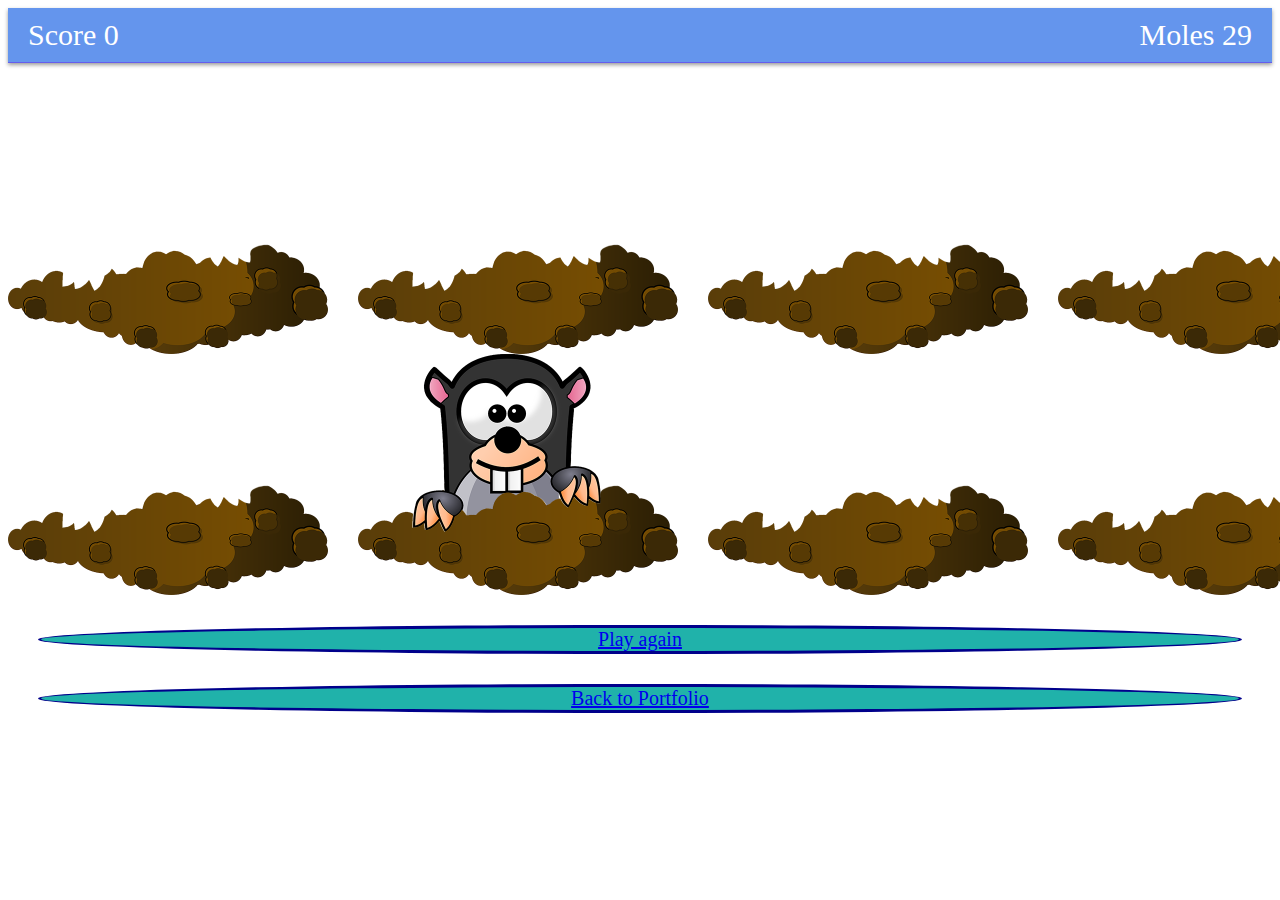
<file: Mole/mole.html>
<!DOCTYPE html>
<html>

<head>
    <link rel="stylesheet" type="text/css" href="mole.css" />
    <script type="text/javascript" src="mole.js"></script>
</head>

<body>
    <!-- UNCOMMENT THE CODE BELOW WHEN DIRECTED -->
    <div class="sb">
        <div class="sb__score-holder">Score <span class="sb__score">0</span></div>
        <div class="sb__game-over sb__game-over--hidden">Game Over</div>
        <div class="sb__mole-counter">Moles <span class="sb__moles">30</span></div>
    </div>

    <!-- Your code here -->


    <div class="pf">
        <div class="wgs">
            <img class="wgs__mole-head wgs__mole-head--hidden" src="/Mole/mole-head.png" alt="molehead" />
            <img class="wgs__dirt-pile" src="/Mole/mole-hill.png" alt="molehill" />
        </div>
        <div class="wgs">
            <img class="wgs__mole-head wgs__mole-head--hidden" src="/Mole/mole-head.png" alt="molehead" />
            <img class="wgs__dirt-pile" src="/Mole/mole-hill.png" alt="molehill" />
        </div>
        <div class="wgs">
            <img class="wgs__mole-head wgs__mole-head--hidden" src="/Mole/mole-head.png" alt="molehead" />
            <img class="wgs__dirt-pile" src="/Mole/mole-hill.png" alt="molehill" />
        </div>
        <div class="wgs">
            <img class="wgs__mole-head wgs__mole-head--hidden" src="/Mole/mole-head.png" alt="molehead" />
            <img class="wgs__dirt-pile" src="/Mole/mole-hill.png" alt="molehill" />
        </div>
        <div class="wgs">
            <img class="wgs__mole-head wgs__mole-head--hidden" src="/Mole/mole-head.png" alt="molehead" />
            <img class="wgs__dirt-pile" src="/Mole/mole-hill.png" alt="molehill" />
        </div>
        <div class="wgs">
            <img class="wgs__mole-head wgs__mole-head--hidden" src="/Mole/mole-head.png" alt="molehead" />
            <img class="wgs__dirt-pile" src="/Mole/mole-hill.png" alt="molehill" />
        </div>
        <div class="wgs">
            <img class="wgs__mole-head wgs__mole-head--hidden" src="/Mole/mole-head.png" alt="molehead" />
            <img class="wgs__dirt-pile" src="/Mole/mole-hill.png" alt="molehill" />
        </div>
        <div class="wgs">
            <img class="wgs__mole-head wgs__mole-head--hidden" src="/Mole/mole-head.png" alt="molehead" />
            <img class="wgs__dirt-pile" src="/Mole/mole-hill.png" alt="molehill" />
        </div>

    </div>

    <div class="backbutton">
        <a href="/Mole/mole.html" class="button"> Play again</a>
        <a href="/Portfoliopg5.html" class="button"> Back to Portfolio</a>
    </div>





</body>

</html>
</file>
<file: Mole/mole.css>
/* Your code here */
.pf {

    display: grid;
    grid-template-columns: 350px 350px 350px 350px;

}

.wgs {
    height: 241px;
    width: 320px;
    position: relative;
    display: inline-block;
    overflow: hidden;
}

.wgs__mole-head {
    height: 178px;
    width: 188px;
    position: absolute;
    margin-left: 55px;
    margin-right: 78px;
}

.wgs__dirt-pile {
    height: 110px;
    width: 320x;
    position: absolute;
    margin-top: 131px;

}

.wgs__mole-head--hidden {
    margin-top: 241px;
}

/* UNCOMMENT THE CODE BELOW WHEN DIRECTED */
.sb {
    background-color: cornflowerblue;
    border-bottom: 1px solid #645DED;
    box-shadow: 0 2px 4px rgba(0, 0, 0, 0.4);
    color: white;
    display: flex;
    font-size: 30px;
    margin-bottom: 50px;
    padding: 10px 20px;
}

.sb__mole-counter {
    flex: 1 0 0;
    text-align: right;
}

.sb__score-holder {
    flex: 1 0 0;
}

.sb__game-over--hidden {
    display: none;
}

/*  Buttong style on a href */
.button {
    display: flex;
    margin: 30px;
    background-color: lightseagreen;
    font-size: 20px;
    border: solid darkblue;
    border-radius: 90%;
  justify-content: center;
    
}
</file>
